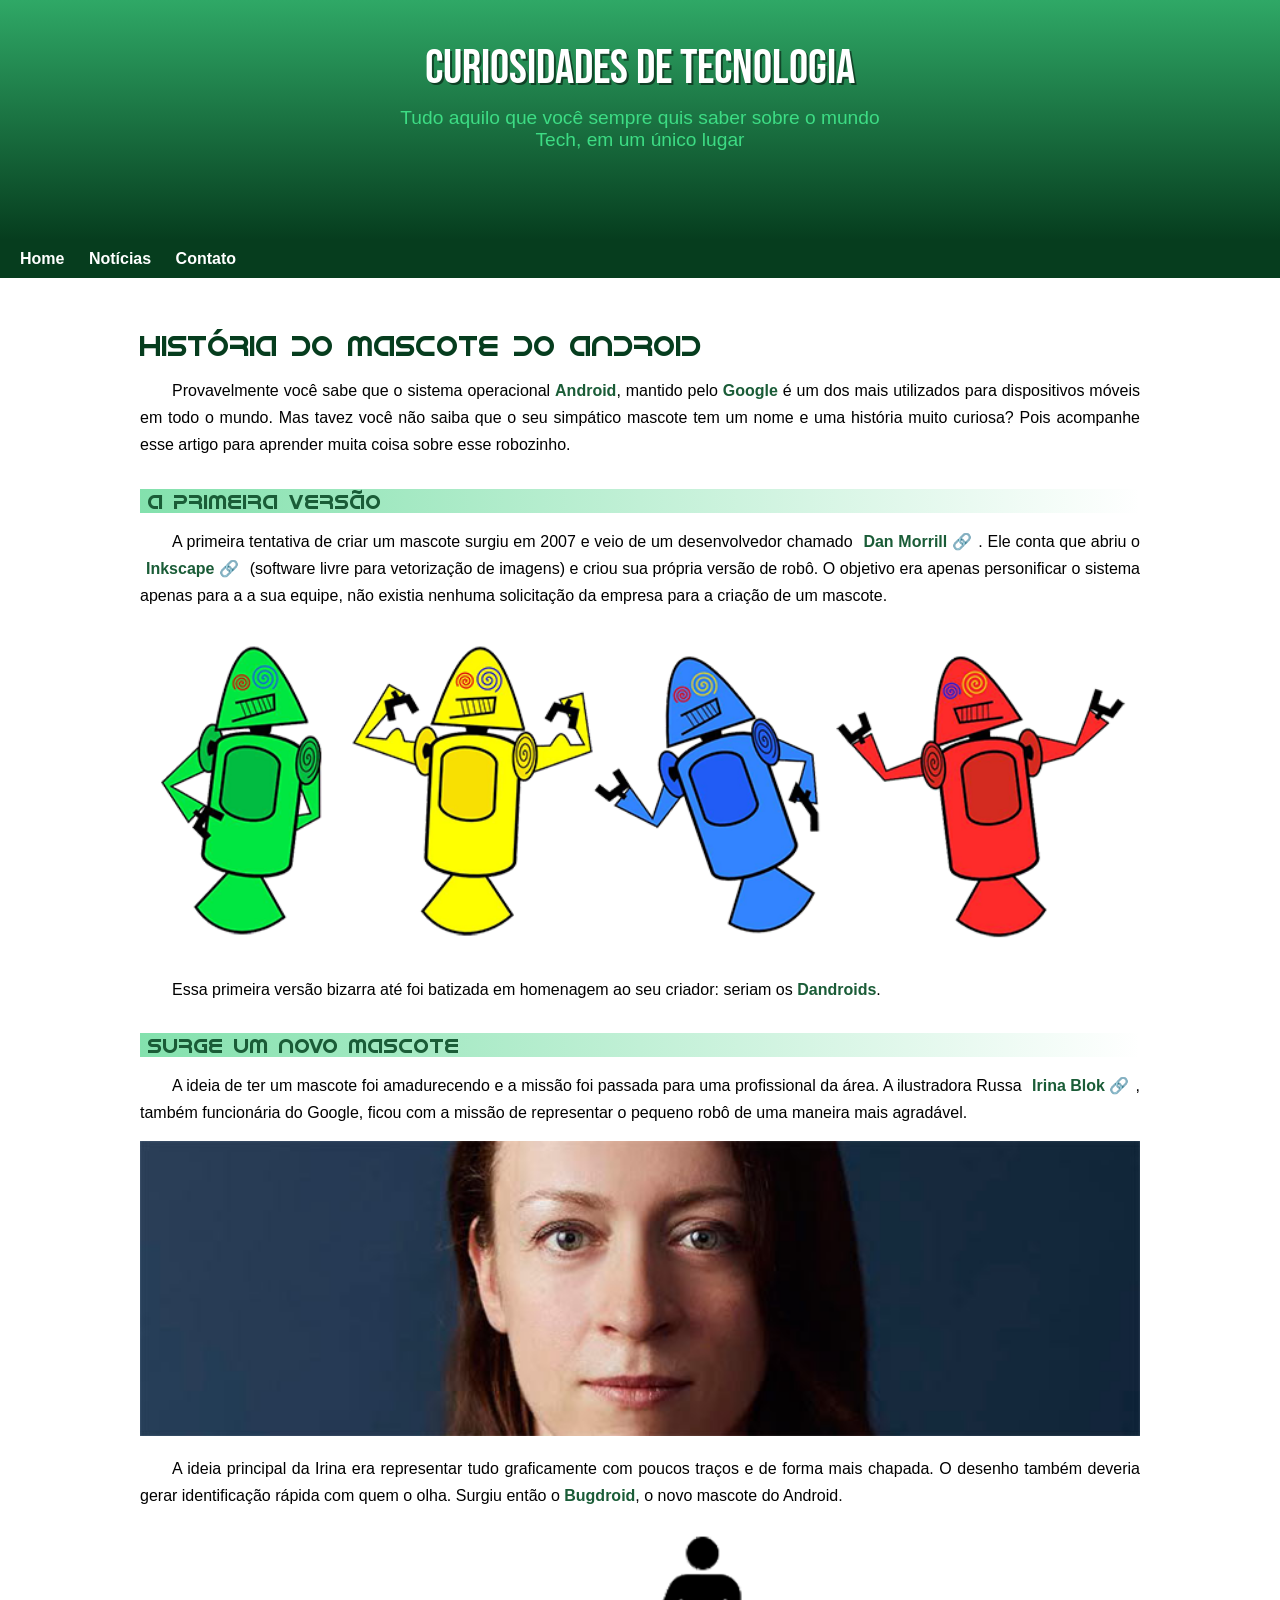
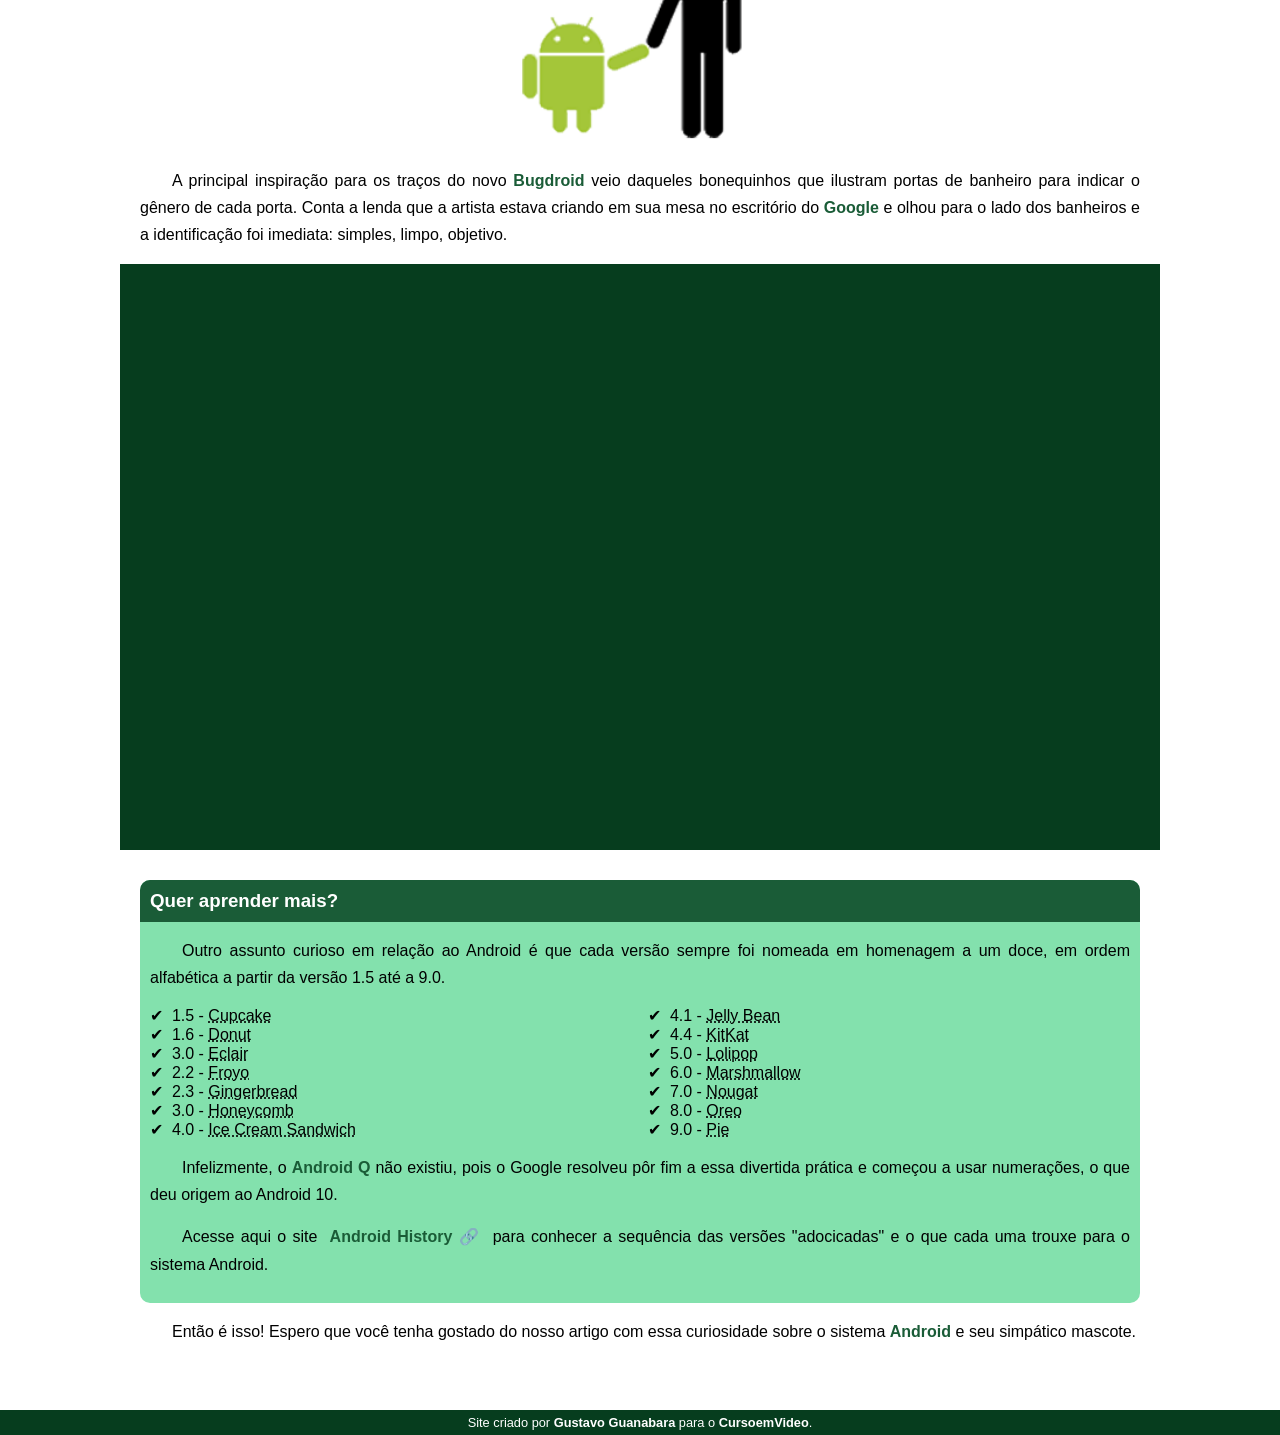
<file: index.html>
<!DOCTYPE html>
<html lang="pt-br">
<head>
    <meta charset="UTF-8">
    <meta name="viewport" content="width=device-width, initial-scale=1.0">
    <link rel="shortcut icon" href="imagens/favicon.ico" type="image/x-icon">
    <link rel="stylesheet" href="estilo/style.css">
    <title>Site do Android</title>
</head>
<body>
    <header>
        <h1>Curiosidades de Tecnologia</h1>
        <p>Tudo aquilo que você sempre quis saber sobre o mundo Tech, em um único lugar</p>
    </header>
    <nav>
        <a href="#">Home</a>
        <a href="#">Notícias</a>
        <a href="#">Contato</a>
    </nav>
    <main>
        <article>
                <h1>História do Mascote do Android</h1>
                <p>Provavelmente você sabe que o sistema operacional <strong>Android</strong>, mantido pelo <strong>Google</strong> é um dos mais utilizados para dispositivos móveis em todo o mundo. Mas tavez você não saiba que o seu simpático mascote tem um nome e uma história muito curiosa? Pois acompanhe esse artigo para aprender muita coisa sobre esse robozinho.</p>

                <h2>A primeira versão</h2>
                <p>A primeira tentativa de criar um mascote surgiu em 2007 e veio de um desenvolvedor chamado <a class="externo" href="https://androidcommunity.com/dan-morrill-shows-us-the-android-mascot-that-almost-was-20130103/" target="_blank">Dan Morrill</a>. Ele conta que abriu o <a class="externo" href="https://inkscape.org/pt-br/" target="_blank">Inkscape</a> (software livre para vetorização de imagens) e criou sua própria versão de robô. O objetivo era apenas personificar o sistema apenas para a a sua equipe, não existia nenhuma solicitação da empresa para a criação de um mascote.</p>
                <picture>
                    <source media="(max-width: 670px)" srcset="imagens/dan-droids-pq.png" type="image/png">
                    <img src="imagens/dan-droids.png" alt="Dan Droids">
                </picture>
                <p>Essa primeira versão bizarra até foi batizada em homenagem ao seu criador: seriam os <strong>Dandroids</strong>.</p>

                <h2>Surge um novo mascote</h2>
                <p>A ideia de ter um mascote foi amadurecendo e a missão foi passada para uma profissional da área. A ilustradora Russa <a class="externo" href="https://www.irinablok.com/android" target="_blank">Irina Blok</a>, também funcionária do Google, ficou com a missão de representar o pequeno robô de uma maneira mais agradável.</p>
                <picture>
                    <source media="(max-width: 670px)" srcset="imagens/irina-blok-pq.jpg" type="image/jpg">
                    <img src="imagens/irina-blok.jpg" alt="Irina Block">
                </picture>
                <p>A ideia principal da Irina era representar tudo graficamente com poucos traços e de forma mais chapada. O desenho também deveria gerar identificação rápida com quem o olha. Surgiu então o <strong>Bugdroid</strong>, o novo mascote do Android.</p>
                <img src="imagens/bugdroid.png" class="pequena" alt="Bugdroid">
                <p>A principal inspiração para os traços do novo <strong>Bugdroid</strong> veio daqueles bonequinhos que ilustram portas de banheiro para indicar o gênero de cada porta. Conta a lenda que a artista estava criando em sua mesa no escritório do <strong>Google</strong> e olhou para o lado dos banheiros e a identificação foi imediata: simples, limpo, objetivo.</p>
                <div class="video">
                    <iframe width="560" height="315" src="https://www.youtube.com/embed/l2UDgpLz20M?si=3f3PEUUWPl9pkO_t" title="YouTube video player" frameborder="0" allow="accelerometer; autoplay; clipboard-write; encrypted-media; gyroscope; picture-in-picture; web-share" allowfullscreen></iframe>
                </div>

                <aside>
                    <h3>Quer aprender mais?</h3>
                    <p>Outro assunto curioso em relação ao Android é que cada versão sempre foi nomeada em homenagem a um doce, em ordem alfabética a partir da versão 1.5 até a 9.0.</p>
                    <ul>
                        <li>1.5 - <abbr title="Bolo de Copo">Cupcake</abbr></li>
                        <li>1.6 - <abbr title="Rosquinho">Donut</abbr></li>
                        <li>3.0 - <abbr title="Bomba">Eclair</abbr></li>
                        <li>2.2 - <abbr title="Iogurte Congelado">Froyo</abbr></li>
                        <li>2.3 - <abbr title="Biscoito de Gengibre">Gingerbread</abbr></li>
                        <li>3.0 - <abbr title="Favo de Mel">Honeycomb</abbr></li>
                        <li>4.0 - <abbr title="Sanduíche de Sorvete">Ice Cream Sandwich</abbr></li>
                        <li>4.1 - <abbr title="Jujuba">Jelly Bean</abbr></li>
                        <li>4.4 - <abbr title="Kitkat">KitKat</abbr></li>
                        <li>5.0 - <abbr title="Pirulito">Lolipop</abbr></li>
                        <li>6.0 - <abbr title="Marshmallow">Marshmallow</abbr></li>
                        <li>7.0 - <abbr title="Torrone">Nougat</abbr></li>
                        <li>8.0 - <abbr title="Oreo">Oreo</abbr></li>
                        <li>9.0 - <abbr title="Torta">Pie</abbr></li>
                    </ul>
                    <p>Infelizmente, o <strong>Android Q</strong> não existiu, pois o Google resolveu pôr fim a essa divertida prática e começou a usar numerações, o que deu origem ao Android 10.</p>
                    <p>Acesse aqui o site <a class="externo" href="https://www.android.com/intl/en_uk/history/#/donuts" target="_blank">Android History</a> para conhecer a sequência das versões "adocicadas" e o que cada uma trouxe para o sistema Android.</p>
                </aside>

                <p>Então é isso! Espero que você tenha gostado do nosso artigo com essa curiosidade sobre o sistema <strong>Android</strong> e seu simpático mascote.</p>
        </article>
    </main>
    <footer>
        <p>Site criado por <a href="https://gustavoguanabara.github.io/" target="_blank">Gustavo Guanabara</a> para o <a href="https://www.youtube.com/cursoemvideo">CursoemVideo</a>.</p>
    </footer>
</body>
</html>
</file>
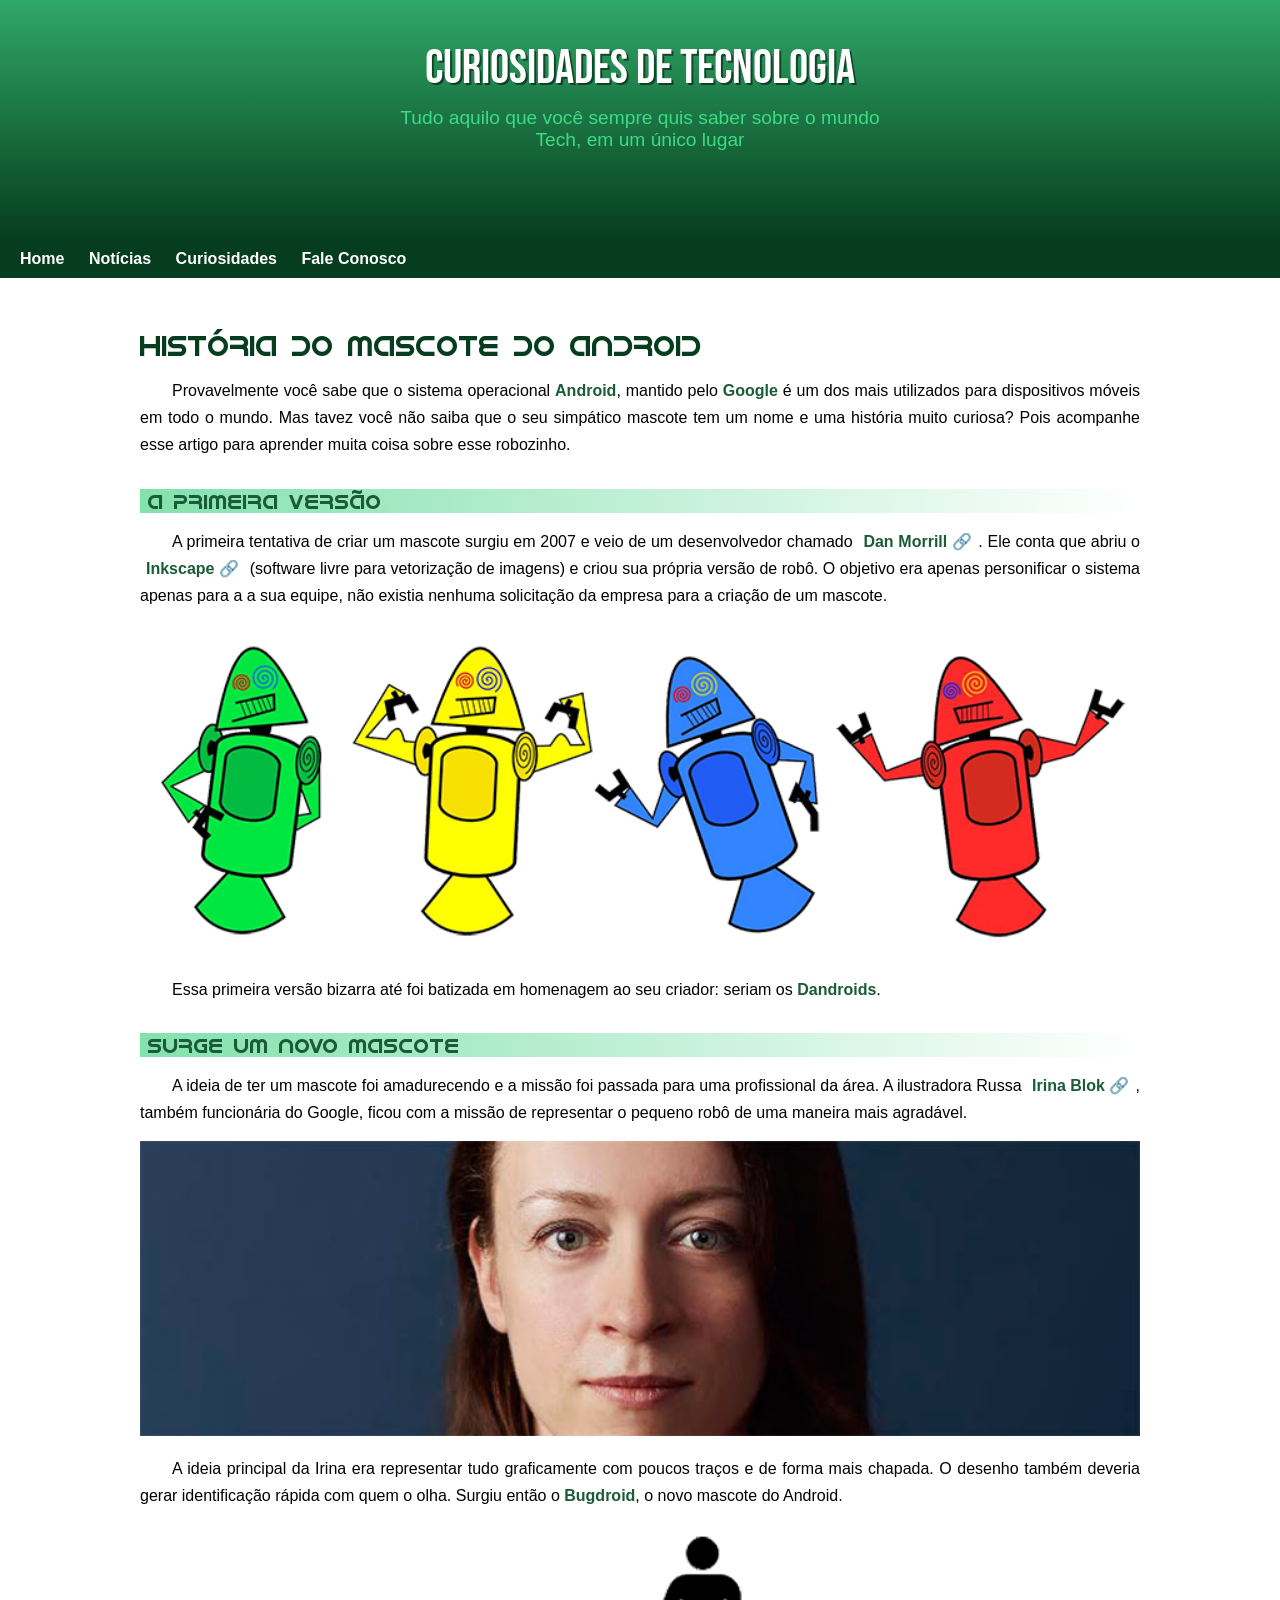
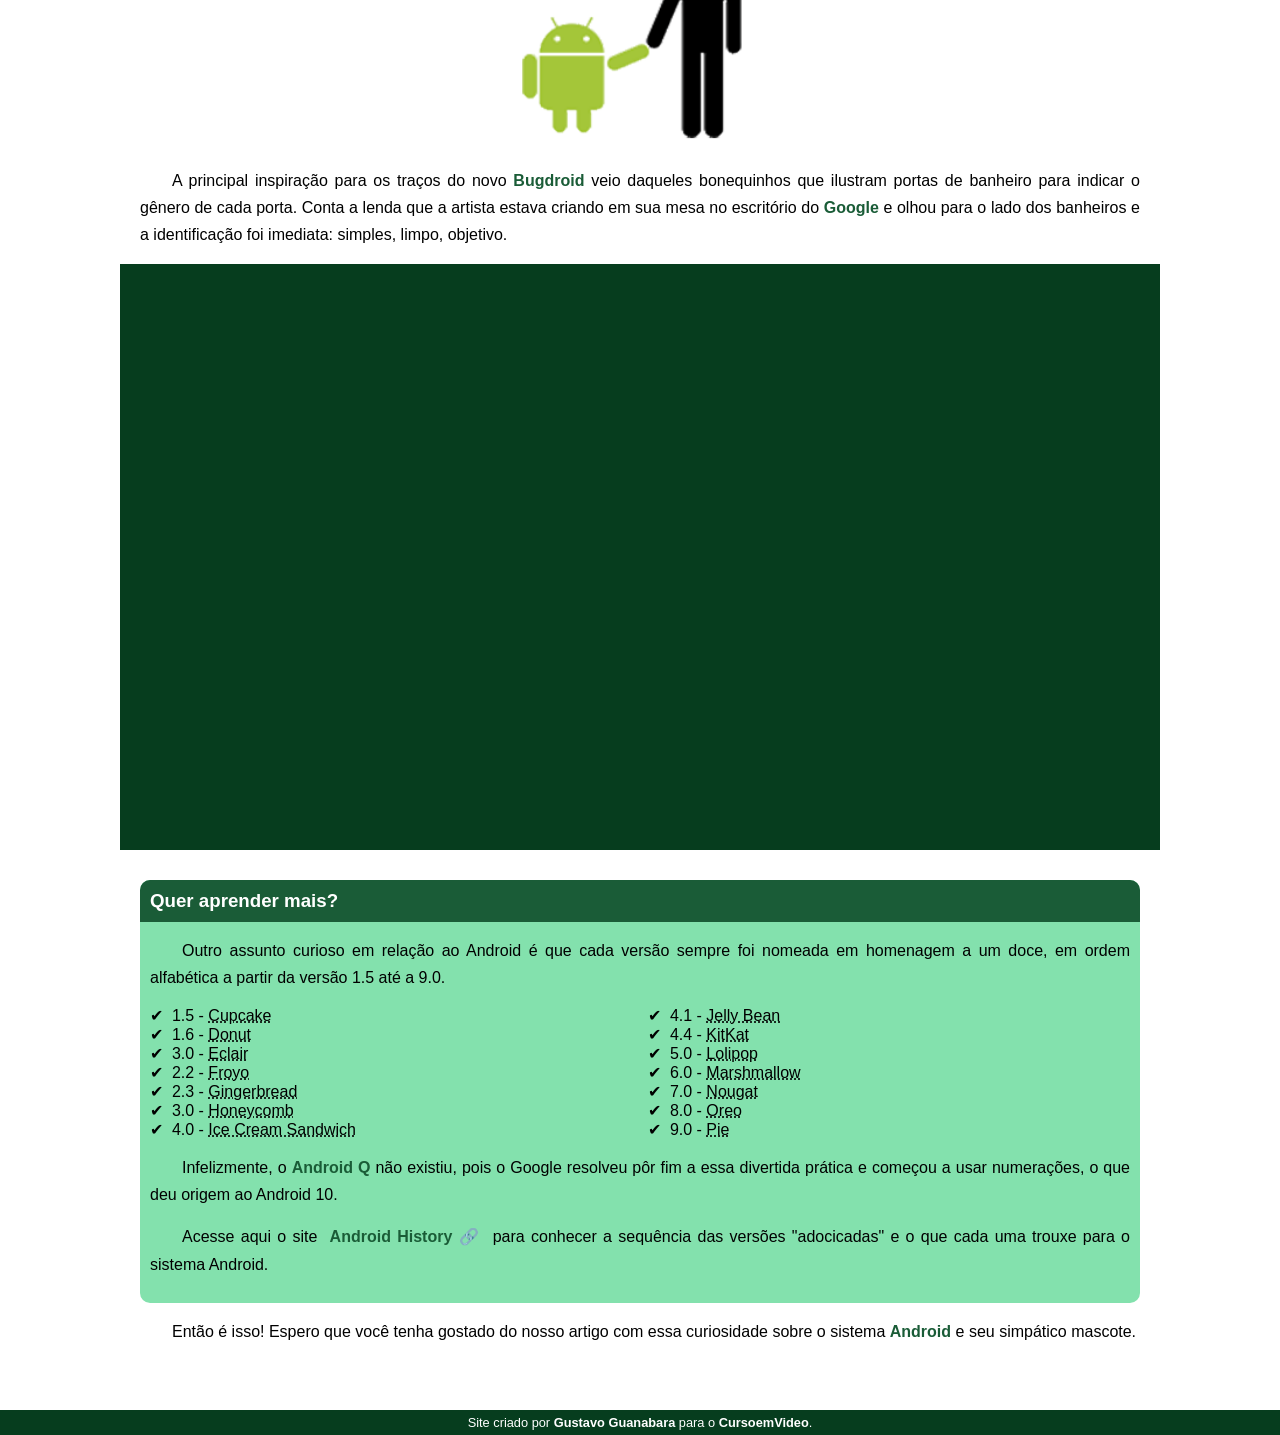
<file: index.html.html>
<!DOCTYPE html>
<html lang="pt-br">
<head>
    <meta charset="UTF-8">
    <meta name="viewport" content="width=device-width, initial-scale=1.0">
    <link rel="shortcut icon" href="imagens/favicon.ico" type="image/x-icon">
    <link rel="stylesheet" href="estilo/style.css">
    <title>Site do Android</title>
</head>
<body>
    <header>
        <h1>Curiosidades de Tecnologia</h1>
        <p>Tudo aquilo que você sempre quis saber sobre o mundo Tech, em um único lugar</p>
    </header>
    <nav>
        <a href="#">Home</a>
        <a href="#">Notícias</a>
        <a href="#">Curiosidades</a>
        <a href="#">Fale Conosco</a>
    </nav>
    <main>
        <article>
                <h1>História do Mascote do Android</h1>
                <p>Provavelmente você sabe que o sistema operacional <strong>Android</strong>, mantido pelo <strong>Google</strong> é um dos mais utilizados para dispositivos móveis em todo o mundo. Mas tavez você não saiba que o seu simpático mascote tem um nome e uma história muito curiosa? Pois acompanhe esse artigo para aprender muita coisa sobre esse robozinho.</p>

                <h2>A primeira versão</h2>
                <p>A primeira tentativa de criar um mascote surgiu em 2007 e veio de um desenvolvedor chamado <a class="externo" href="https://androidcommunity.com/dan-morrill-shows-us-the-android-mascot-that-almost-was-20130103/" target="_blank">Dan Morrill</a>. Ele conta que abriu o <a class="externo" href="https://inkscape.org/pt-br/" target="_blank">Inkscape</a> (software livre para vetorização de imagens) e criou sua própria versão de robô. O objetivo era apenas personificar o sistema apenas para a a sua equipe, não existia nenhuma solicitação da empresa para a criação de um mascote.</p>
                <picture>
                    <source media="(max-width: 670px)" srcset="imagens/dan-droids-pq.png" type="image/png">
                    <img src="imagens/dan-droids.png" alt="Dan Droids">
                </picture>
                <p>Essa primeira versão bizarra até foi batizada em homenagem ao seu criador: seriam os <strong>Dandroids</strong>.</p>

                <h2>Surge um novo mascote</h2>
                <p>A ideia de ter um mascote foi amadurecendo e a missão foi passada para uma profissional da área. A ilustradora Russa <a class="externo" href="https://www.irinablok.com/android" target="_blank">Irina Blok</a>, também funcionária do Google, ficou com a missão de representar o pequeno robô de uma maneira mais agradável.</p>
                <picture>
                    <source media="(max-width: 670px)" srcset="imagens/irina-blok-pq.jpg" type="image/jpg">
                    <img src="imagens/irina-blok.jpg" alt="Irina Block">
                </picture>
                <p>A ideia principal da Irina era representar tudo graficamente com poucos traços e de forma mais chapada. O desenho também deveria gerar identificação rápida com quem o olha. Surgiu então o <strong>Bugdroid</strong>, o novo mascote do Android.</p>
                <img src="imagens/bugdroid.png" class="pequena" alt="Bugdroid">
                <p>A principal inspiração para os traços do novo <strong>Bugdroid</strong> veio daqueles bonequinhos que ilustram portas de banheiro para indicar o gênero de cada porta. Conta a lenda que a artista estava criando em sua mesa no escritório do <strong>Google</strong> e olhou para o lado dos banheiros e a identificação foi imediata: simples, limpo, objetivo.</p>
                <div class="video">
                    <iframe width="560" height="315" src="https://www.youtube.com/embed/l2UDgpLz20M?si=3f3PEUUWPl9pkO_t" title="YouTube video player" frameborder="0" allow="accelerometer; autoplay; clipboard-write; encrypted-media; gyroscope; picture-in-picture; web-share" allowfullscreen></iframe>
                </div>

                <aside>
                    <h3>Quer aprender mais?</h3>
                    <p>Outro assunto curioso em relação ao Android é que cada versão sempre foi nomeada em homenagem a um doce, em ordem alfabética a partir da versão 1.5 até a 9.0.</p>
                    <ul>
                        <li>1.5 - <abbr title="Bolo de Copo">Cupcake</abbr></li>
                        <li>1.6 - <abbr title="Rosquinho">Donut</abbr></li>
                        <li>3.0 - <abbr title="Bomba">Eclair</abbr></li>
                        <li>2.2 - <abbr title="Iogurte Congelado">Froyo</abbr></li>
                        <li>2.3 - <abbr title="Biscoito de Gengibre">Gingerbread</abbr></li>
                        <li>3.0 - <abbr title="Favo de Mel">Honeycomb</abbr></li>
                        <li>4.0 - <abbr title="Sanduíche de Sorvete">Ice Cream Sandwich</abbr></li>
                        <li>4.1 - <abbr title="Jujuba">Jelly Bean</abbr></li>
                        <li>4.4 - <abbr title="Kitkat">KitKat</abbr></li>
                        <li>5.0 - <abbr title="Pirulito">Lolipop</abbr></li>
                        <li>6.0 - <abbr title="Marshmallow">Marshmallow</abbr></li>
                        <li>7.0 - <abbr title="Torrone">Nougat</abbr></li>
                        <li>8.0 - <abbr title="Oreo">Oreo</abbr></li>
                        <li>9.0 - <abbr title="Torta">Pie</abbr></li>
                    </ul>
                    <p>Infelizmente, o <strong>Android Q</strong> não existiu, pois o Google resolveu pôr fim a essa divertida prática e começou a usar numerações, o que deu origem ao Android 10.</p>
                    <p>Acesse aqui o site <a class="externo" href="https://www.android.com/intl/en_uk/history/#/donuts" target="_blank">Android History</a> para conhecer a sequência das versões "adocicadas" e o que cada uma trouxe para o sistema Android.</p>
                </aside>

                <p>Então é isso! Espero que você tenha gostado do nosso artigo com essa curiosidade sobre o sistema <strong>Android</strong> e seu simpático mascote.</p>
        </article>
    </main>
    <footer>
        <p>Site criado por <a href="https://gustavoguanabara.github.io/" target="_blank">Gustavo Guanabara</a> para o <a href="https://www.youtube.com/cursoemvideo">CursoemVideo</a>.</p>
    </footer>
</body>
</html>
</file>
<file: estilo/style.css>
@charset "UTF-8";

@import url('https://fonts.googleapis.com/css2?family=Bebas+Neue&display=swap');

@font-face {
    font-family: 'Android';
    src: url('../fontes/idroid.otf') format('opentype');
    font-weight: normal;
}

:root {
    --cor0: #ebe5c5;
    --cor1: #83e1ad;
    --cor2: #3ddc84;
    --cor3: #2fa866;
    --cor4: #1a5c37;
    --cor5: #063d1e;

    --font-padrao: Arial, Verdana, Helvetica, sans-serif;
    --font-destaque: 'Bebas Neue', sans-serif;
    --fonte-android: 'Android', sans-serif;
}

* {
    margin: 0px;
    padding: 0px;
}

body {
    background-color: white;
    font-family: var(--font-padrao);
}
    a.externo::after {
        content: '\00A0\1F517';
    }

header {
    background-image: linear-gradient( 180deg, var(--cor3), var(--cor5));
    min-height: 150px;
    text-align: center;
    padding-top: 40px;
    padding-bottom: 50px;
}
    header > h1{
        color: white;
        font-family: var(--font-destaque);
        font-weight: normal;
        font-size: 3em;
        margin-bottom: 10px;
        text-shadow: 2px 2px 0px rgba(0, 0, 0, 0.5);
    }
    header > p {
        color: var(--cor2);
        font-family: var(--font-padrao);
        font-size: 1.2em;
        max-width: 500px;
        padding: 0px 10px;
        margin: 0px auto;
    }

nav {
    background-color: var(--cor5);
    padding: 10px;
}
    nav > a {
        color: white;
        padding: 10px;
        text-decoration: none;
        font-weight: bold;
        border-radius: 5px;
        transition-duration: .5s;
    }
    nav > a:hover {
        background-color: var(--cor3);
        color: var(--cor5);
    }

main {
    background-color: white;
    padding: 20px;
    border-radius: 0px 0px 10px 10px;
    min-width: 300px;
    max-width: 1000px;
    margin: auto;
    margin-bottom: 30px;
}
    main h1 {
        color: var(--cor5);
        font-family: var(--fonte-android);
        font-weight: normal;
        font-size: 1.8em;
        margin-top: 30px;
    }
    main h2 {
        font-family: var(--fonte-android);
        color: var(--cor4);
        font-size: 1.3em;
        background-image: linear-gradient(to right, var(--cor1), transparent);
        text-indent: 8px;
        font-weight: normal;
        margin-top: 30px;
    }
    main p {
        margin: 15px 0px;
        text-align: justify;
        text-indent: 2em;
        line-height: 1.7em;
        font-size: 1em;
    }
    main strong {
        color: var(--cor4);
        font-weight: bold;
    }
    main a {
        text-decoration: none;
        font-weight: bold;
        color: var(--cor4);
        padding: 2px 6px;
    }
    main a:hover {
        text-decoration: underline;
        color: var(--cor4);
    }
    main img {
        width: 100%;
    }
    main img.pequena {
        max-width: 350px;
        display: block;
        margin: auto;
    }
    
div.video {
    background-color: var(--cor5);
    margin-bottom: 30px;
    margin: 0px -20px 30px -20px;
    padding: 20px;
    padding-bottom: 56.6%;
    position: relative;
}
    div.video > iframe {
        position: absolute;
        top: 5%;
        left: 5%;
        width: 90%;
        height: 90%;
    }

aside {
    background-color: var(--cor1);
    padding: 10px;
    border-radius: 10px;
}
    aside > h3 {
        background-color: var(--cor4);
        color: white;
        padding: 10px;
        margin: -10px -10px 0px -10px;
        border-radius: 10px 10px 0px 0px;
    }
    aside > ul {
        list-style-type: '\2714\00A0\00A0';
        list-style-position: inside;
        columns: 2;

    }

footer {
    background-color: var(--cor5);
    color: white;
    text-align: center;
    font-size: 0.8em;
    padding: 5px;
}
    footer a {
        color: white;
        font-weight: bold;
        text-decoration: none;
    }
    footer a:hover {
        text-decoration: underline;
        color: var(--cor1);
    }
</file>
